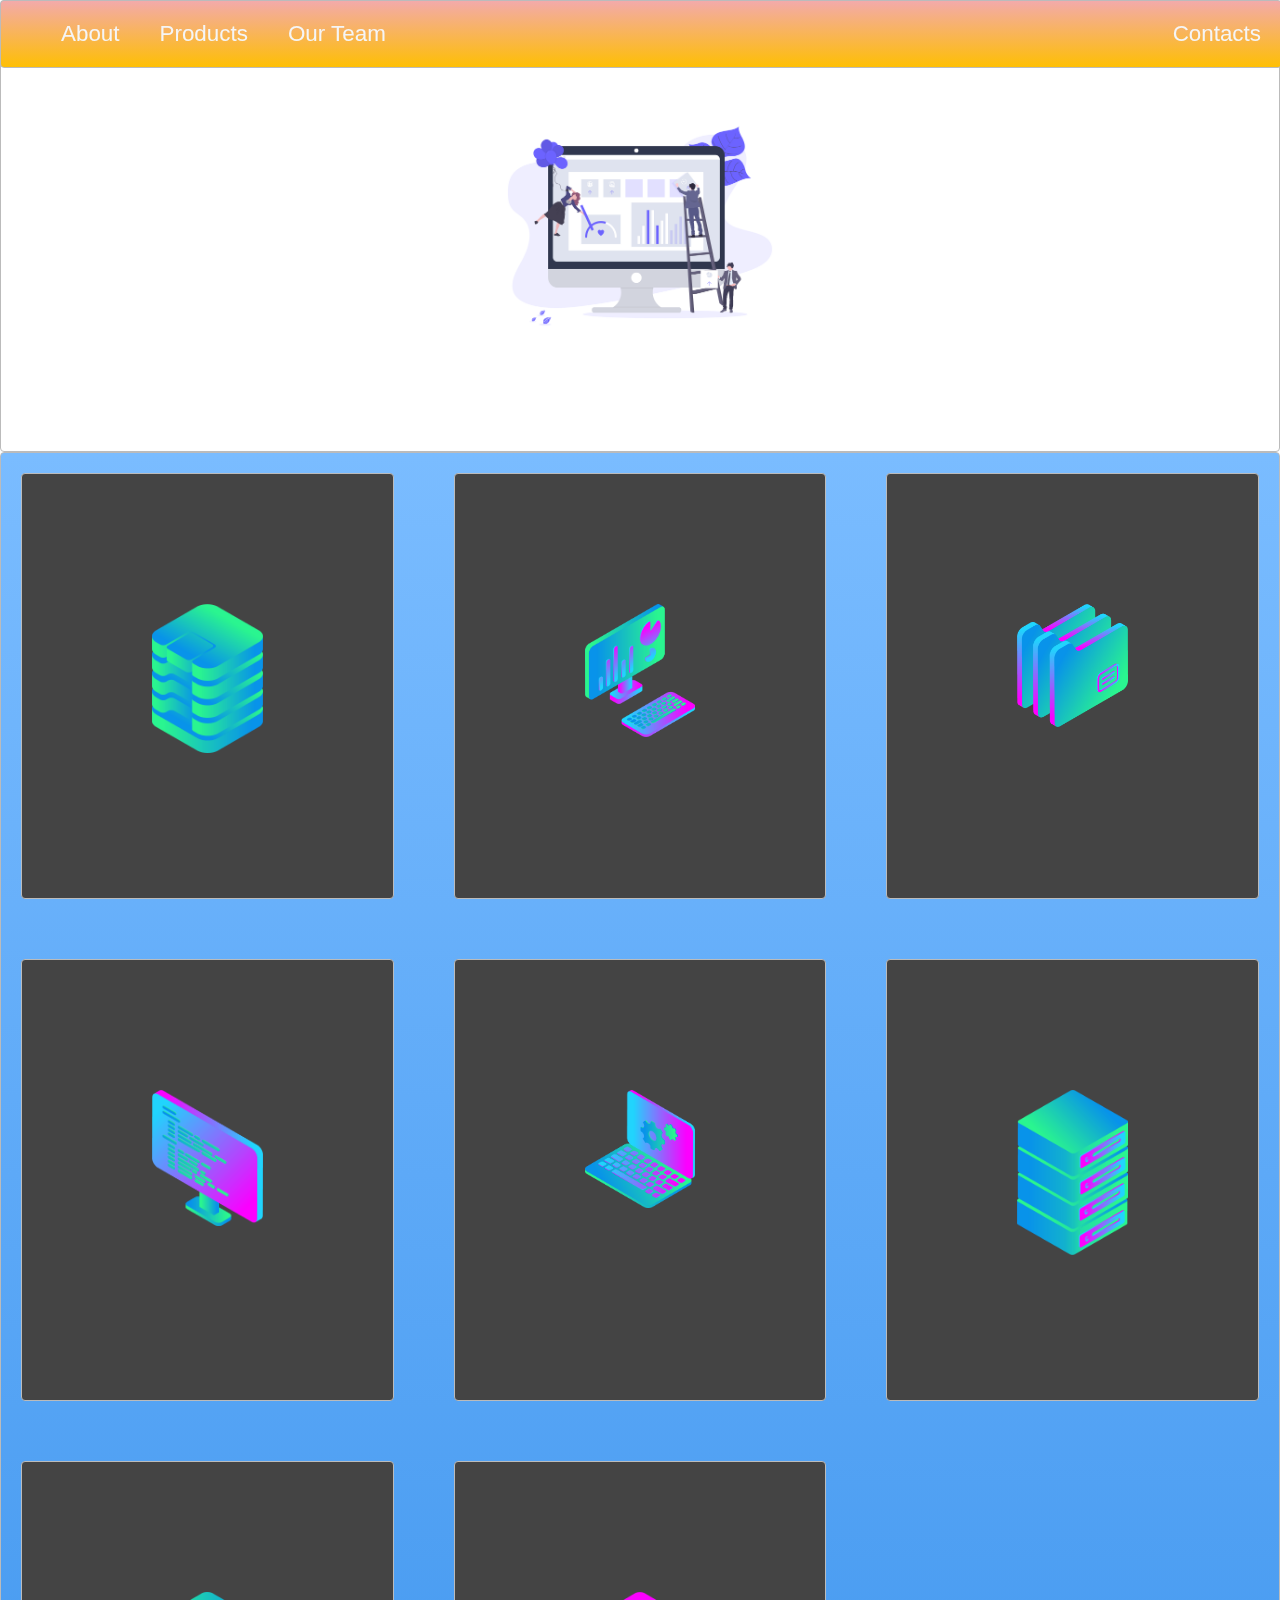
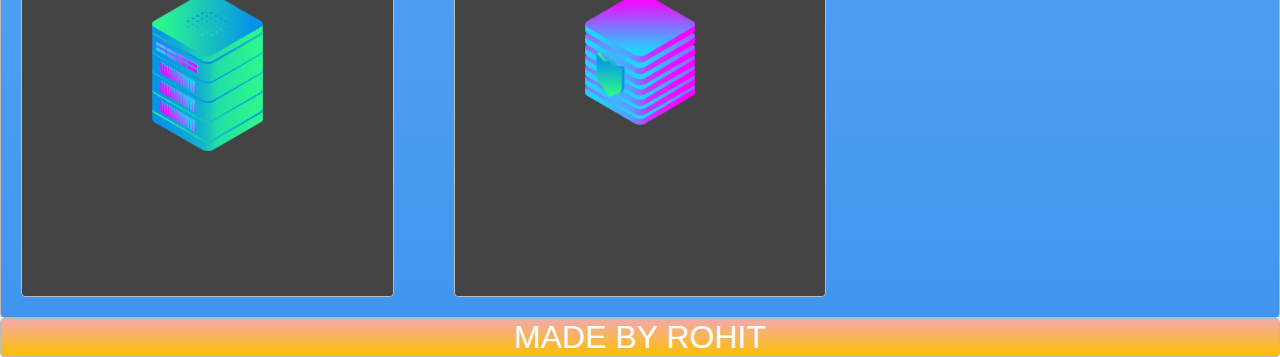
<file: index.html>
<!DOCTYPE html>
<html>
<head>
	<meta charset="utf-8">
	<title>project</title>
	<link rel="stylesheet" type="text/css" href="style.css">
</head>
<body>
<nav class="zone yellow sticky">
<ul class="main-nav">
	<li><a href="">About</a></li>
	<li><a href="">Products</a></li>
	<li><a href="">Our Team</a></li>
	<li class="push"><a href="">Contacts</a></li>
</ul>
</nav>
<div class="container zone"><img class="cover" src="img\undraw.png"></div>
<div class="zone blue grid-wrapper">
	<div class="box zone"><img src="img\1.png"></div>
	<div class="box zone"><img src="img\desktop_analytics_2.png"></div>
	<div class="box zone"><img src="img\files_2.png"></div>
	<div class="box zone"><img src="img\monitor_coding_2.png"></div>
	<div class="box zone"><img src="img\monitor_settings_2.png"></div>
	<div class="box zone"><img src="img\server_2_2.png"></div>
	<div class="box zone"><img src="img\server_3.png"></div>
	<div class="box zone"><img src="img\server_safe_2.png"></div>
</div>

<footer class="zone yellow">MADE BY ROHIT</footer>
</body>
</html>
</file>
<file: style.css>
body
{
    margin: 0 auto ;
    font-family: Arial;
}

.zone 
{
    color: #FFF;
    font-size:2em;
    border-radius:4px;
    border:1px solid #bbb;
    transition: all 0.3s linear;
}
.zone:hover {
    -webkit-box-shadow:rgba(0,0,0,0.8) 0px 5px 15px, inset rgba(0,0,0,0.15) 0px -10px 20px;
    -moz-box-shadow:rgba(0,0,0,0.8) 0px 5px 15px, inset rgba(0,0,0,0.15) 0px -10px 20px;
    -o-box-shadow:rgba(0,0,0,0.8) 0px 5px 15px, inset rgba(0,0,0,0.15) 0px -10px 20px;
    box-shadow:rgba(0,0,0,0.8) 0px 5px 15px, inset rgba(0,0,0,0.15) 0px -10px 20px;
}
.box:hover {
    -webkit-transform: rotate(-7deg);   
    -moz-transform: rotate(-7deg);
    -o-transform: rotate(-7deg);
    transform: rotate(-7deg);
}
/*nav*/
.sticky
{
    position: fixed;
    top: 0%;
    width: 100%;
}
.main-nav
{
    display: flex;
    list-style: none;
    font-size: 0.7em;
    margin: 0;
}
@media only screen and (max-width: 600px)
{
    .main-nav
    {
    font-size:0.5em;
    padding:0;
    }
}
.push
{
    margin-left: auto;
}
li
{

padding: 20px;
}
a
{
    color: #f5f5f6;
    text-decoration: none;
}
.cover
{
   width: 20rem; 
}
.container
{
    height: 50vh;
    display: flex;
    align-items: center;
    justify-content: center;
}
.grid-wrapper {
    display: grid;
    grid-gap: 20px;
    grid-template-columns: repeat(auto-fill, minmax(350px, 1fr));
    
}

.box {
    background-color: #444;
    padding: 130px;
    margin: 20px;
}

.box > img {
    width: 100%;
}
footer {
    text-align: center;
}

.green{
    background: #56B870; /* Old browsers */
    background: -moz-linear-gradient(top, #56B870 0%, #a5c956 100%); /* FF3.6+ */
    background: -webkit-gradient(linear, left top, left bottom, color-stop(0%,#56B870), color-stop(100%,#a5c956)); /* Chrome,Safari4+ */
    background: -webkit-linear-gradient(top, #56B870 0%,#a5c956 100%); /* Chrome10+,Safari5.1+ */
    background: -o-linear-gradient(top, #56B870 0%,#a5c956 100%); /* Opera 11.10+ */
    background: -ms-linear-gradient(top, #56B870 0%,#a5c956 100%); /* IE10+ */
    background: linear-gradient(top, #56B870 0%,#a5c956 100%); /* W3C */
}
.red{
    background: #C655BE; /* Old browsers */
    background: -moz-linear-gradient(top, #C655BE 0%, #cf0404 100%); /* FF3.6+ */
    background: -webkit-gradient(linear, left top, left bottom, color-stop(0%,#C655BE), color-stop(100%,#cf0404)); /* Chrome,Safari4+ */
    background: -webkit-linear-gradient(top, #C655BE 0%,#cf0404 100%); /* Chrome10+,Safari5.1+ */
    background: -o-linear-gradient(top, #C655BE 0%,#cf0404 100%); /* Opera 11.10+ */
    background: -ms-linear-gradient(top, #C655BE 0%,#cf0404 100%); /* IE10+ */
    background: linear-gradient(top, #C655BE 0%,#cf0404 100%); /* W3C */
}
.yellow {
    background: #F3AAAA; /* Old browsers */
    background: -moz-linear-gradient(top, #F3AAAA 0%, #febf04 100%); /* FF3.6+ */
    background: -webkit-gradient(linear, left top, left bottom, color-stop(0%,#F3AAAA), color-stop(100%,#febf04)); /* Chrome,Safari4+ */
    background: -webkit-linear-gradient(top, #F3AAAA 0%,#febf04 100%); /* Chrome10+,Safari5.1+ */
    background: -o-linear-gradient(top, #F3AAAA 0%,#febf04 100%); /* Opera 11.10+ */
    background: -ms-linear-gradient(top, #F3AAAA 0%,#febf04 100%); /* IE10+ */
    background: linear-gradient(top, #F3AAAA 0%,#febf04 100%); /* W3C */
}


.blue {
    background: #7abcff; /* Old browsers */
    background: -moz-linear-gradient(top, #7abcff 0%, #60abf8 44%, #4096ee 100%); /* FF3.6+ */
    background: -webkit-gradient(linear, left top, left bottom, color-stop(0%,#7abcff), color-stop(44%,#60abf8), color-stop(100%,#4096ee)); /* Chrome,Safari4+ */
    background: -webkit-linear-gradient(top, #7abcff 0%,#60abf8 44%,#4096ee 100%); /* Chrome10+,Safari5.1+ */
    background: -o-linear-gradient(top, #7abcff 0%,#60abf8 44%,#4096ee 100%); /* Opera 11.10+ */
    background: -ms-linear-gradient(top, #7abcff 0%,#60abf8 44%,#4096ee 100%); /* IE10+ */
    background: linear-gradient(top, #7abcff 0%,#60abf8 44%,#4096ee 100%); /* W3C */
}
</file>
